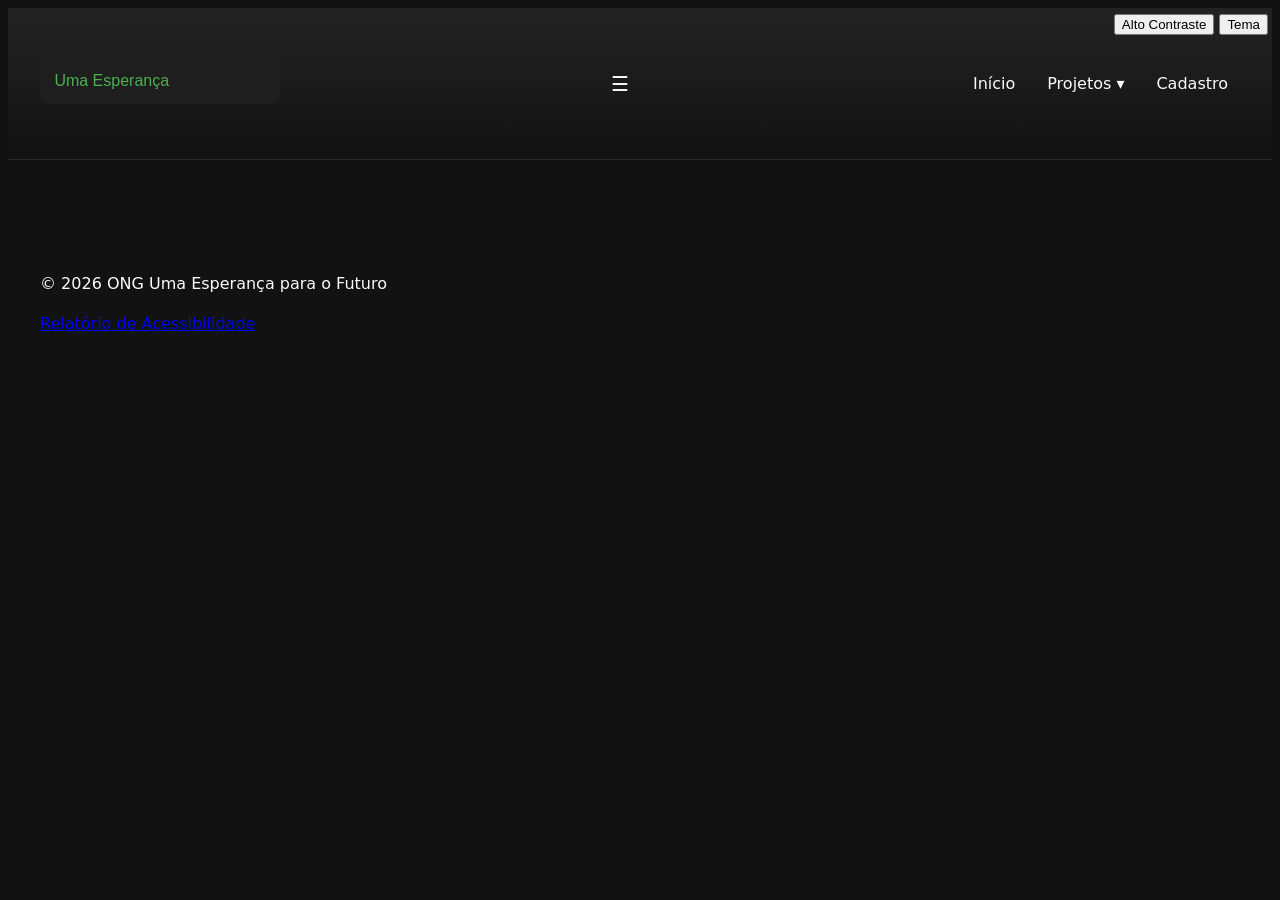
<file: ONG-uma-esperanca-final/ONG-uma-esperanca-final/index.html>
<!doctype html>
<html lang="pt-BR">
<head>
  <meta charset="utf-8">
  <meta name="viewport" content="width=device-width, initial-scale=1">
  <meta name="description" content="ONG Uma Esperança para o Futuro - versão final otimizada">
  <title>ONG Uma Esperança para o Futuro</title>
  <link rel="stylesheet" href="css/design-system.min.css">
  <link rel="stylesheet" href="css/style.min.css">
  <link rel="stylesheet" href="css/responsive.min.css">
</head>
<body class="theme-dark" data-contrast="normal">
  <div class="top-controls" style="position:fixed;right:12px;top:12px;z-index:1000;">
    <button id="contrastToggle" aria-pressed="false" title="Ativar Alto Contraste">Alto Contraste</button>
    <button id="themeToggle" aria-pressed="false" title="Alternar Tema">Tema</button>
  </div>
  <div id="app">
    <header class="site-header" role="banner">
      <div class="container header-grid">
        <a class="logo" href="#/" data-link aria-label="Ir para o início"><img src="images/logo.svg" alt="Logo"></a>
        <button class="menu-toggle" aria-expanded="false" aria-controls="mainMenu" aria-label="Abrir menu">☰</button>
        <nav class="main-nav" role="navigation" aria-label="Menu principal">
          <ul id="mainMenu" class="menu" role="menubar">
            <li role="none"><a role="menuitem" href="#/" data-link>Início</a></li>
            <li role="none" class="dropdown">
              <a role="menuitem" href="#/projetos" data-link>Projetos ▾</a>
              <ul class="submenu" role="menu" aria-hidden="true">
                <li role="none"><a role="menuitem" href="#/projetos#educacao" data-link>Educação</a></li>
                <li role="none"><a role="menuitem" href="#/projetos#saude" data-link>Saúde</a></li>
              </ul>
            </li>
            <li role="none"><a role="menuitem" href="#/cadastro" data-link>Cadastro</a></li>
          </ul>
        </nav>
      </div>
    </header>

    <main id="view" class="container" role="main" tabindex="-1"></main>

    <footer class="site-footer" role="contentinfo">
      <div class="container footer-grid">
        <div class="footer-col">
          <p>&copy; <span id="year"></span> ONG Uma Esperança para o Futuro</p>
        </div>
        <div class="footer-col">
          <a href="docs/ACESSIBILIDADE.md">Relatório de Acessibilidade</a>
        </div>
      </div>
    </footer>
  </div>

  <div id="toast" aria-live="polite" class="toast" hidden></div>

  <script src="js/masks.min.js" defer></script>
  <script src="js/valida.min.js" defer></script>
  <script src="js/main_spa.min.js" defer></script>
  <script>
    document.addEventListener('DOMContentLoaded',function(){
      var cbtn=document.getElementById('contrastToggle');var tbtn=document.getElementById('themeToggle');
      cbtn.addEventListener('click',function(){var body=document.body;var isOn=body.classList.toggle('alto-contraste');document.body.setAttribute('data-contrast',isOn?'high':'normal');cbtn.setAttribute('aria-pressed',String(isOn));});
      tbtn.addEventListener('click',function(){document.body.classList.toggle('theme-light');tbtn.setAttribute('aria-pressed',String(document.body.classList.contains('theme-light')));});
    });
  </script>
</body>
</html>
</file>
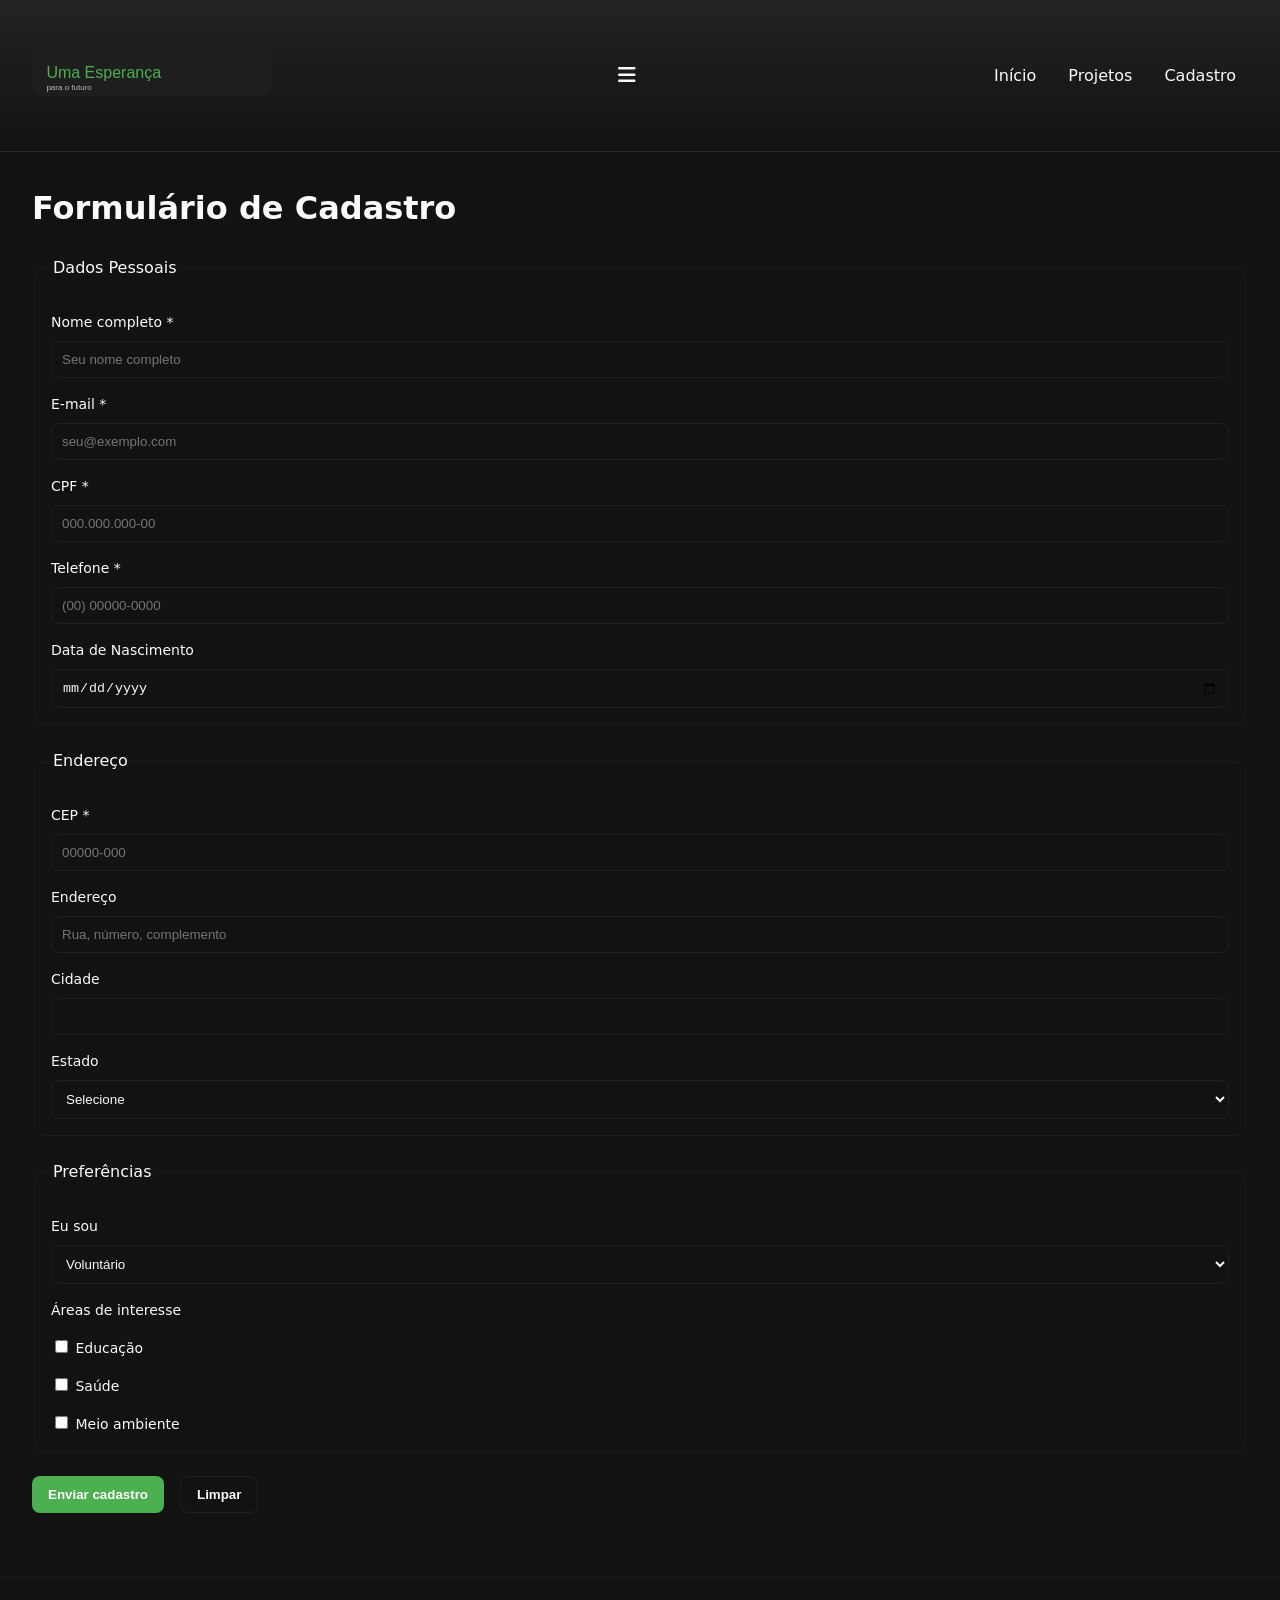
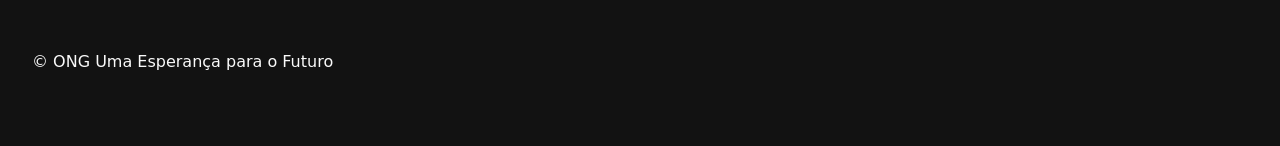
<file: ONG-uma-esperanca-para-o-futuro/cadastro.html>
<!doctype html>
<html lang="pt-BR">
<head>
  <meta charset="utf-8">
  <meta name="viewport" content="width=device-width, initial-scale=1">
  <meta name="description" content="Cadastro de voluntários e doadores - ONG Uma Esperança para o Futuro">
  <title>Cadastro — ONG Uma Esperança para o Futuro</title>
  <link rel="stylesheet" href="https://cdnjs.cloudflare.com/ajax/libs/font-awesome/6.5.0/css/all.min.css" />
  <link rel="stylesheet" href="css/design-system.css">
  <link rel="stylesheet" href="css/style.css">
  <link rel="stylesheet" href="css/responsive.css">
</head>
<body class="theme-dark">
  <header class="site-header">
    <div class="container header-grid">
      <a class="logo" href="index.html"><img src="images/logo.svg" alt="Logo"></a>
      <button class="menu-toggle" aria-expanded="false"><i class="fa fa-bars"></i></button>
      <nav class="main-nav" role="navigation">
        <ul class="menu">
          <li><a href="index.html">Início</a></li>
          <li><a href="projetos.html">Projetos</a></li>
          <li><a href="cadastro.html" aria-current="page">Cadastro</a></li>
        </ul>
      </nav>
    </div>
  </header>

  <main class="container">
    <h1 id="form-title">Formulário de Cadastro</h1>
    <form id="cadastroForm" class="form-cadastro" novalidate>
      <fieldset>
        <legend>Dados Pessoais</legend>
        <label for="nome">Nome completo <span aria-hidden="true">*</span></label>
        <input id="nome" name="nome" type="text" required minlength="3" placeholder="Seu nome completo">

        <label for="email">E-mail <span aria-hidden="true">*</span></label>
        <input id="email" name="email" type="email" required placeholder="seu@exemplo.com">

        <label for="cpf">CPF <span aria-hidden="true">*</span></label>
        <input id="cpf" name="cpf" type="text" required inputmode="numeric" maxlength="14" pattern="\d{3}\.\d{3}\.\d{3}-\d{2}" placeholder="000.000.000-00">

        <label for="telefone">Telefone <span aria-hidden="true">*</span></label>
        <input id="telefone" name="telefone" type="tel" required inputmode="tel" maxlength="15" placeholder="(00) 00000-0000">

        <label for="nascimento">Data de Nascimento</label>
        <input id="nascimento" name="nascimento" type="date" max="2008-12-31">
      </fieldset>

      <fieldset>
        <legend>Endereço</legend>
        <label for="cep">CEP <span aria-hidden="true">*</span></label>
        <input id="cep" name="cep" type="text" required inputmode="numeric" maxlength="9" placeholder="00000-000">

        <label for="endereco">Endereço</label>
        <input id="endereco" name="endereco" type="text" placeholder="Rua, número, complemento">

        <label for="cidade">Cidade</label>
        <input id="cidade" name="cidade" type="text">

        <label for="estado">Estado</label>
        <select id="estado" name="estado" aria-label="Selecione o estado">
          <option value="">Selecione</option>
          <option value="SP">SP</option>
          <option value="RJ">RJ</option>
          <option value="MG">MG</option>
          <option value="BA">BA</option>
        </select>
      </fieldset>

      <fieldset>
        <legend>Preferências</legend>
        <label for="tipo">Eu sou</label>
        <select id="tipo" name="tipo">
          <option value="voluntario">Voluntário</option>
          <option value="doador">Doador</option>
          <option value="visitante">Visitante</option>
        </select>

        <label>Áreas de interesse</label>
        <div class="checkboxes" role="group" aria-label="Áreas de interesse">
          <label><input type="checkbox" name="interesse" value="educacao"> Educação</label>
          <label><input type="checkbox" name="interesse" value="saude"> Saúde</label>
          <label><input type="checkbox" name="interesse" value="meioambiente"> Meio ambiente</label>
        </div>
      </fieldset>

      <div class="form-actions">
        <button type="submit" class="btn btn-primary">Enviar cadastro</button>
        <button type="reset" class="btn btn-ghost">Limpar</button>
      </div>
    </form>
  </main>

  <footer class="site-footer">
    <div class="container footer-grid">
      <div class="footer-col"><p>&copy; ONG Uma Esperança para o Futuro</p></div>
    </div>
  </footer>

  <div id="alert" class="alert" role="status" aria-live="polite" hidden></div>

  <script src="js/masks.js" defer></script>
  <script src="js/main.js" defer></script>
</body>
</html>
</file>
<file: ONG-uma-esperanca-para-o-futuro/css/design-system.css>
:root{
  /* Palette - dark theme friendly */
  --color-primary: #4CAF50; /* verde esperança */
  --color-secondary: #2196F3; /* azul confiança */
  --color-accent: #FF9800; /* laranja energia */
  --color-support-1: #9C27B0; /* roxo inspiração */
  --color-support-2: #FBC02D; /* amarelo otimismo */
  --neutral-100: #FAFAFA;
  --neutral-200: #BDBDBD;
  --neutral-900: #121212;
  --surface-1: #1E1E1E;
  --surface-2: #232323;

  /* Typography */
  --font-family-base: "Poppins", system-ui, -apple-system, "Segoe UI", Roboto, "Helvetica Neue", Arial;
  --fs-xs: 0.75rem; /* 12px */
  --fs-sm: 0.875rem; /* 14px */
  --fs-md: 1rem; /* 16px */
  --fs-lg: 1.25rem; /* 20px */
  --fs-xl: 2rem; /* 32px */

  /* Spacing modular */
  --space-1: 8px;
  --space-2: 16px;
  --space-3: 24px;
  --space-4: 32px;
  --space-5: 48px;
  --space-6: 64px;

  /* Grid */
  --grid-columns: 12;
  --gutter: 16px;
}

/* Global resets and theme */
*{box-sizing:border-box}
html,body{height:100%;margin:0;padding:0}
body.theme-dark{
  background: var(--neutral-900);
  color: var(--neutral-100);
  font-family: var(--font-family-base);
  font-size: var(--fs-md);
  line-height:1.5;
}

.container{max-width:1200px;margin:0 auto;padding:var(--space-3)}

/* Grid base (12 cols) */
.grid{display:grid;gap:var(--gutter);grid-template-columns:repeat(var(--grid-columns), 1fr);}
.grid-2{grid-template-columns:repeat(2, 1fr)}
.grid-3{grid-template-columns:repeat(3, 1fr)}

/* Accessibility helpers */
.visually-hidden{position:absolute!important;height:1px;width:1px;overflow:hidden;clip:rect(1px,1px,1px,1px);white-space:nowrap}

/* Headings */
h1{font-size:var(--fs-xl);margin:0 0 var(--space-2)}
h2{font-size:var(--fs-lg);margin:0 0 var(--space-2)}
h3{font-size:var(--fs-md);margin:0 0 var(--space-1)}
</file>
<file: ONG-uma-esperanca-para-o-futuro/css/style.css>
/* General layout and components */
.site-header{background:linear-gradient(180deg,var(--surface-2),#121212);border-bottom:1px solid #2a2a2a;padding:var(--space-2) 0;position:sticky;top:0;z-index:50}
.header-grid{display:grid;grid-template-columns: auto 1fr auto;align-items:center;gap:var(--space-2)}
.logo img{height:48px}
.menu-toggle{background:transparent;border:0;color:var(--neutral-100);font-size:1.25rem;padding:8px;cursor:pointer}
.main-nav .menu{list-style:none;margin:0;padding:0;display:flex;gap:var(--space-2);align-items:center}
.main-nav .menu a{color:var(--neutral-100);text-decoration:none;padding:8px 12px;border-radius:8px}
.main-nav .menu a:hover,.main-nav .menu a:focus{background:rgba(255,255,255,0.04);outline:none}
.dropdown{position:relative}
.dropdown .submenu{position:absolute;left:0;top:100%;background:var(--surface-1);border:1px solid rgba(255,255,255,0.03);padding:8px;border-radius:8px;display:none;min-width:180px}
.dropdown.open .submenu{display:block}
.submenu li{margin:0}
.submenu a{display:block;padding:8px;color:var(--neutral-100)}

.hero{padding:var(--space-4) 0}
.hero-grid{display:grid;grid-template-columns:1fr;gap:var(--space-3);align-items:center}
.hero-copy .lead{color:var(--neutral-200);margin-bottom:var(--space-3)}
.hero-media .responsive-img{border-radius:12px;box-shadow:0 6px 24px rgba(0,0,0,0.6);width:100%;height:auto}

.grid-3{display:grid;grid-template-columns:1fr;gap:var(--space-3)}
.card{background:var(--surface-1);border-radius:12px;overflow:hidden;box-shadow:0 6px 18px rgba(0,0,0,0.6);transition:transform .18s ease, box-shadow .18s}
.card:hover{transform:translateY(-6px);box-shadow:0 12px 30px rgba(0,0,0,0.7)}
.card-img{width:100%;height:160px;object-fit:cover}
.card-body{padding:var(--space-2)}
.tags{margin-top:var(--space-2)}
.tag{display:inline-block;padding:4px 8px;border-radius:999px;background:rgba(255,255,255,0.06);font-size:var(--fs-sm);margin-right:8px}

/* Buttons */
.btn{display:inline-block;padding:10px 16px;border-radius:8px;border:0;cursor:pointer;font-weight:600;text-decoration:none}
.btn-primary{background:var(--color-primary);color:#fff}
.btn-primary:hover{filter:brightness(1.05)}
.btn-ghost{background:transparent;color:var(--neutral-100);border:1px solid rgba(255,255,255,0.06)}
.btn:disabled{opacity:0.5;cursor:not-allowed}

/* Form */
.form-cadastro label{display:block;margin-top:var(--space-2);font-size:var(--fs-sm)}
input[type="text"], input[type="email"], input[type="tel"], input[type="date"], select{
  width:100%;padding:10px;border-radius:8px;border:1px solid rgba(255,255,255,0.06);background:transparent;color:var(--neutral-100);margin-top:8px
}
fieldset{border:1px solid rgba(255,255,255,0.04);Padding:var(--space-2);border-radius:10px;margin-top:var(--space-3)}

.form-actions{margin-top:var(--space-3);display:flex;gap:var(--space-2);flex-wrap:wrap}

/* Footer */
.site-footer{border-top:1px solid rgba(255,255,255,0.04);padding:var(--space-3) 0;margin-top:var(--space-4)}
.footer-grid{display:grid;grid-template-columns:repeat(3,1fr);gap:var(--space-3);align-items:start}

/* Modal */
.modal{position:fixed;inset:0;display:flex;align-items:center;justify-content:center;background:rgba(0,0,0,0.6);visibility:hidden;opacity:0;transition:opacity .2s}
.modal[aria-hidden="false"]{visibility:visible;opacity:1}
.modal-content{background:var(--surface-1);padding:var(--space-3);border-radius:12px;max-width:520px;width:90%}

/* Alerts */
.alert{padding:var(--space-2);border-radius:8px;margin-top:var(--space-2)}
.alert-success{background:rgba(76,175,80,0.12);color:var(--color-primary)}
.alert-error{background:rgba(244,67,54,0.12);color:#f44336}

/* Responsive helpers */
.responsive-img{max-width:100%;height:auto;display:block}
</file>
<file: ONG-uma-esperanca-para-o-futuro/css/responsive.css>
/* Mobile-first */

/* Base menu hidden on small screens */
.main-nav .menu{display:none;flex-direction:column;gap:8px}
.main-nav .menu.active{display:flex;padding:8px;background:var(--surface-1);position:absolute;right:16px;top:64px;border-radius:8px;box-shadow:0 8px 24px rgba(0,0,0,0.6)}

/* Grid adjustments */
@media (min-width:480px){
  .hero-grid{grid-template-columns:1fr;align-items:center}
  .grid-3{grid-template-columns:repeat(2,1fr)}
}

@media (min-width:768px){
  .main-nav .menu{display:flex;position:static;background:transparent;flex-direction:row}
  .hero-grid{grid-template-columns:1fr 1fr}
  .grid-3{grid-template-columns:repeat(3,1fr)}
  .header-grid{grid-template-columns:auto 1fr auto}
}

@media (min-width:992px){
  .container{max-width:1100px;padding:var(--space-4)}
}

@media (min-width:1200px){
  .container{max-width:1300px}
}

@media (min-width:1400px){
  .container{max-width:1500px}
}
</file>
<file: ONG-uma-esperanca-final/ONG-uma-esperanca-final/css/design-system.min.css>
:root{--color-primary:#4CAF50;--color-secondary:#2196F3;--color-accent:#FF9800;--color-support-1:#9C27B0;--color-support-2:#FBC02D;--neutral-100:#FAFAFA;--neutral-200:#BDBDBD;--neutral-900:#121212;--surface-1:#1E1E1E;--surface-2:#232323;--font-family-base:'Poppins',system-ui,-apple-system,'Segoe UI',Roboto,Arial;--fs-xs:0.75rem;--fs-sm:0.875rem;--fs-md:1rem;--fs-lg:1.25rem;--fs-xl:2rem;--space-1:8px;--space-2:16px;--space-3:24px;--space-4:32px;--space-5:48px;--space-6:64px;--grid-columns:12;--gutter:16px} body.theme-dark{background:var(--neutral-900);color:var(--neutral-100);font-family:var(--font-family-base);font-size:var(--fs-md);line-height:1.5} .alto-contraste{--color-primary:#FFD700;--neutral-100:#000;--neutral-900:#FFF;background:#000;color:#FFF} .container{max-width:1200px;margin:0 auto;padding:var(--space-3)} h1{font-size:var(--fs-xl);margin:0 0 var(--space-2)} h2{font-size:var(--fs-lg);margin:0 0 var(--space-2)} h3{font-size:var(--fs-md);margin:0 0 var(--space-1)}
</file>
<file: ONG-uma-esperanca-final/ONG-uma-esperanca-final/css/style.min.css>
.site-header{background:linear-gradient(180deg,var(--surface-2),#121212);border-bottom:1px solid #2a2a2a;padding:var(--space-2) 0;position:sticky;top:0;z-index:50}.header-grid{display:grid;grid-template-columns:auto 1fr auto;align-items:center;gap:var(--space-2)}.logo img{height:48px}.menu-toggle{background:transparent;border:0;color:var(--neutral-100);font-size:1.25rem;padding:8px;cursor:pointer}.main-nav .menu{list-style:none;margin:0;padding:0;display:flex;gap:var(--space-2);align-items:center}.main-nav .menu a{color:var(--neutral-100);text-decoration:none;padding:8px 12px;border-radius:8px}.main-nav .menu a:hover,.main-nav .menu a:focus{background:rgba(255,255,255,0.04);outline:none}.dropdown{position:relative}.dropdown .submenu{position:absolute;left:0;top:100%;background:var(--surface-1);border:1px solid rgba(255,255,255,0.03);padding:8px;border-radius:8px;display:none;min-width:180px}.dropdown .submenu[aria-hidden="false"]{display:block}.hero{padding:var(--space-4) 0}.hero-grid{display:grid;grid-template-columns:1fr;gap:var(--space-3);align-items:center}.hero-copy .lead{color:var(--neutral-200);margin-bottom:var(--space-3)}.hero-media .responsive-img{border-radius:12px;box-shadow:0 6px 24px rgba(0,0,0,0.6);width:100%;height:auto}.card{background:var(--surface-1);border-radius:12px;overflow:hidden;box-shadow:0 6px 18px rgba(0,0,0,0.6);transition:transform .18s ease,box-shadow .18s}.card:hover{transform:translateY(-6px);box-shadow:0 12px 30px rgba(0,0,0,0.7)}.card-img{width:100%;height:160px;object-fit:cover}.card-body{padding:var(--space-2)}.tag{display:inline-block;padding:4px 8px;border-radius:999px;background:rgba(255,255,255,0.06);font-size:var(--fs-sm);margin-right:8px}.btn{display:inline-block;padding:10px 16px;border-radius:8px;border:0;cursor:pointer;font-weight:600;text-decoration:none}.btn-primary{background:var(--color-primary);color:#fff}.btn-ghost{background:transparent;color:var(--neutral-100);border:1px solid rgba(255,255,255,0.06)}.btn:disabled{opacity:0.5;cursor:not-allowed} input,select{width:100%;padding:10px;border-radius:8px;border:1px solid rgba(255,255,255,0.06);background:transparent;color:var(--neutral-100);margin-top:8px}.invalid{outline:2px solid rgba(255,0,0,0.3)}.field-error{color:#ffb4b4;font-size:0.9rem;margin-top:6px}.toast{position:fixed;right:16px;bottom:16px;background:var(--surface-2);padding:12px 16px;border-radius:8px;box-shadow:0 8px 24px rgba(0,0,0,0.6);color:var(--neutral-100)}.toast-success{border-left:4px solid var(--color-primary)}.toast[hidden]{display:none}
</file>
<file: ONG-uma-esperanca-final/ONG-uma-esperanca-final/css/responsive.min.css>
.main-nav .menu{display:none;flex-direction:column;gap:8px}.main-nav .menu.active{display:flex;padding:8px;background:var(--surface-1);position:absolute;right:16px;top:64px;border-radius:8px;box-shadow:0 8px 24px rgba(0,0,0,0.6)}@media(min-width:480px){.hero-grid{grid-template-columns:1fr;align-items:center}.grid-3{grid-template-columns:repeat(2,1fr)}}@media(min-width:768px){.main-nav .menu{display:flex;position:static;background:transparent;flex-direction:row}.hero-grid{grid-template-columns:1fr 1fr}.grid-3{grid-template-columns:repeat(3,1fr)}.header-grid{grid-template-columns:auto 1fr auto}}@media(min-width:992px){.container{max-width:1100px;padding:var(--space-4)}}@media(min-width:1200px){.container{max-width:1300px}}@media(min-width:1400px){.container{max-width:1500px}}
</file>
